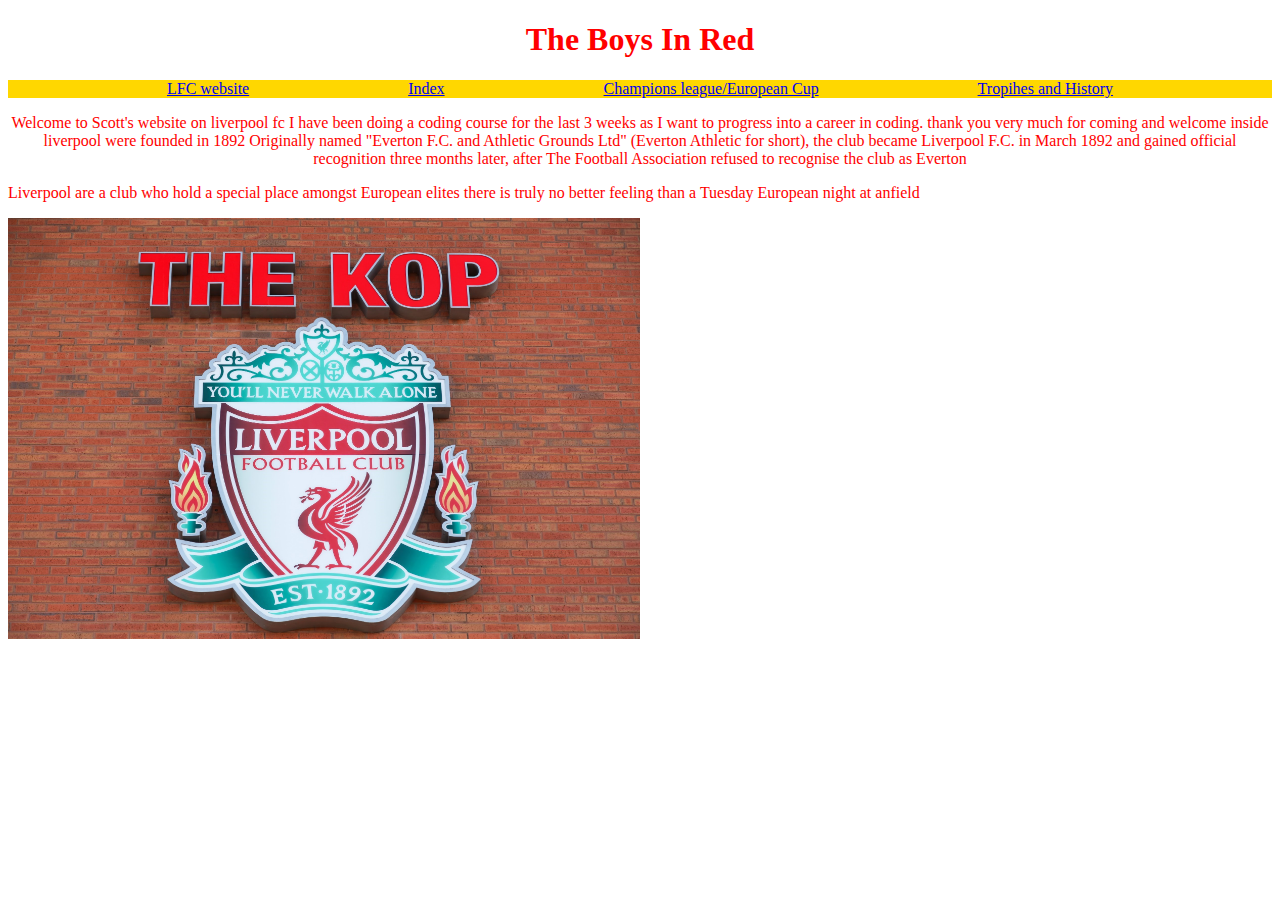
<file: index.html>
<!DOCTYPE html>
<html lang="en">

<head>
    <meta charset="UTF-8">
    <title>Document</title>
    <link rel="stylesheet" href="style.css">

</head>

<body>
    <h1 class="textalign">The Boys In Red</h1>
    <div id="navbar">
        <a href="http://www.liverpoolfc.com/" target="_blank">LFC website</a>
        <a href="index.html">Index </a>
        <a href="page1.html">Champions league/European Cup </a>
        <a href="page2.html">Tropihes and History</a>




    </div>

    <p class="textalign">Welcome to Scott's website on liverpool fc I have been doing a coding course for the last 3
        weeks as I want to progress into a career in coding.
        thank you very much for coming and welcome inside <br> liverpool were founded in 1892
        Originally named "Everton F.C. and Athletic Grounds Ltd" (Everton Athletic for short),
        the club became Liverpool F.C. in March 1892 and gained official recognition three months later,
        after The Football Association refused to recognise the club as Everton</p>

    <div><p>Liverpool are a club who hold a special place amongst European elites there is truly no better feeling than a
        Tuesday European night at anfield</p></div>
    <div>
        <!-- imag3e of liverpool badge -->

    
        <img class="imgsize" src="the_kop.jpg" alt="the_kop">
    </div>
    <!-- more text about liverpool fc -->


</body>

</html>
</file>
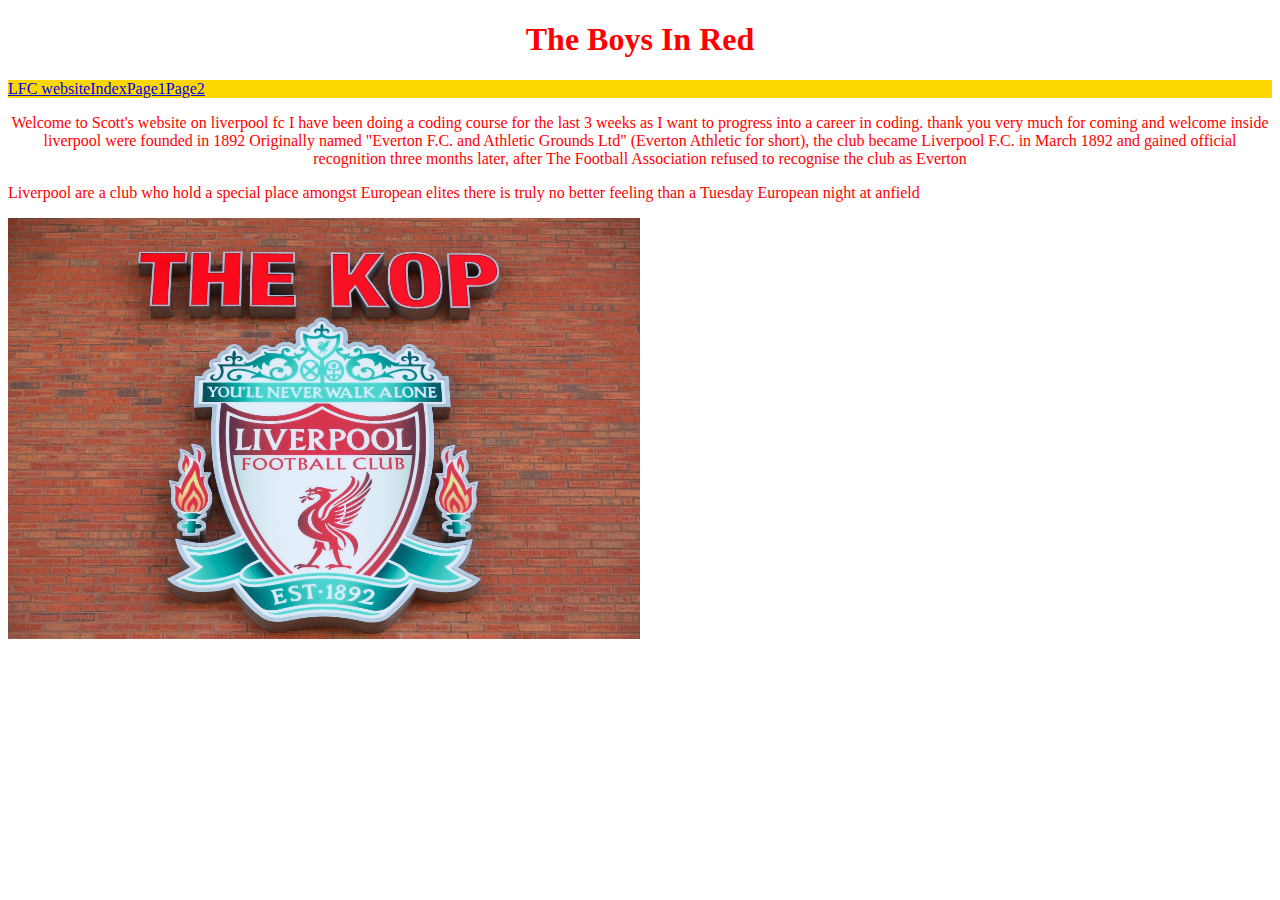
<file: websites/index.html>
<!DOCTYPE html>
<html lang="en">

<head>
    <meta charset="UTF-8">
    <title>Document</title>
    <link rel="stylesheet" href="style.css">

</head>

<body>
    <h1 class="textalign">The Boys In Red</h1>
    <div id="navbar">
        <a href="http://www.liverpoolfc.com/" target="_blank">LFC website</a>
        <a href="index.html">Index</a>
        <a href="page1.html">Page1</a>
        <a href="page2.html">Page2</a>




    </div>

    <p class="textalign">Welcome to Scott's website on liverpool fc I have been doing a coding course for the last 3
        weeks as I want to progress into a career in coding.
        thank you very much for coming and welcome inside <br> liverpool were founded in 1892
        Originally named "Everton F.C. and Athletic Grounds Ltd" (Everton Athletic for short),
        the club became Liverpool F.C. in March 1892 and gained official recognition three months later,
        after The Football Association refused to recognise the club as Everton</p>

    <p>Liverpool are a club who hold a special place amongst European elites there is truly no better feeling than a
        Tuesday European night at anfield</p>
    <div>
        <!-- imag3e of liverpool badge -->

    
        <img class="imgsize" src="the_kop.jpg" alt="the_kop">
    </div>
    <!-- more text about liverpool fc -->


</body>

</html>
</file>
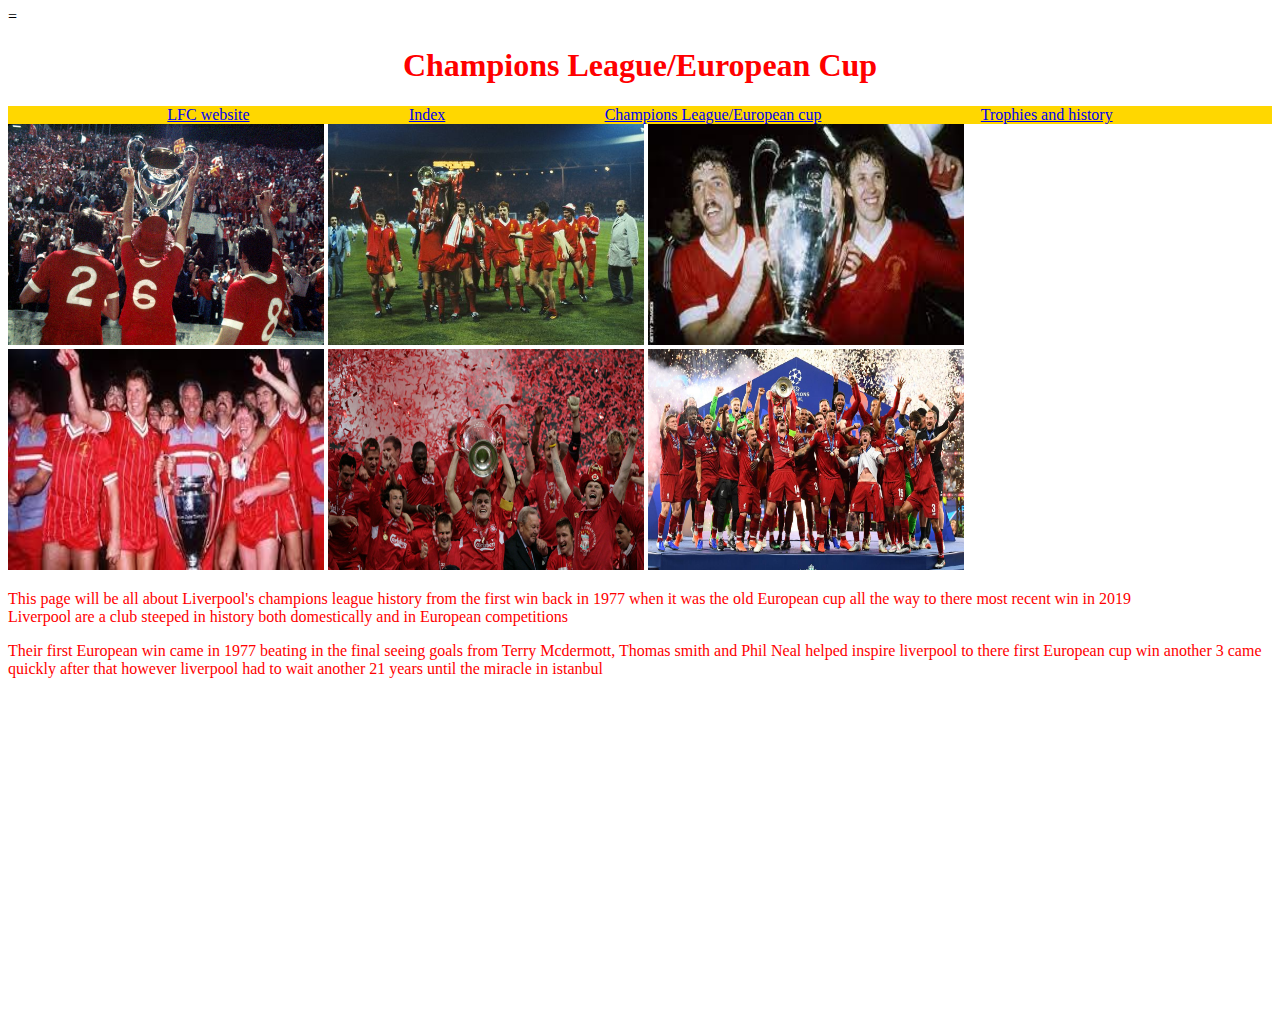
<file: page1.html>
=
<!DOCTYPE html>
<html lang="en">

<head>
    <meta charset="UTF-8">
    <title>Document</title>
    <link rel="stylesheet" href="style.css">
</head>

<h1 class="textalign">Champions League/European Cup</h1>
<div id="navbar">
    <a href="http://www.liverpoolfc.com/" target="_blank">LFC website</a>
    <a href="index.html">Index </a>
    <a href="page1.html">Champions League/European cup </a>
    <a href="page2.html">Trophies and history</a>
</div>
<!-- image of liverpool first champions league win  -->
<img class="imgalign" src="first_euro_win.jpg" alt="first_euro_win">
<img class="imgalign" src="liverpool-team-celebrate-winning-1978-european.jpg"
    alt="liverpool-team-celebrate-winning-1978-european">
<img class="imgalign" src="liverpool_11980.jpg">
<img class="imgalign" src="liverpool-1980.jpg" alt="liverpool-1980">
<img class="imgalign" src="istanbul_win.jpg" alt="istanbul_win">
<img class="imgalign" src="liverpool-champions-league-2019.jpg" alt="liverpool-champions-league-2019">


<body>

    <p>This page will be all about Liverpool's champions league history from the first win back in 1977 when it was the
        old European cup all the way to there most recent win in 2019 <br>
        Liverpool are a club steeped in history both domestically and in European competitions<br>
    </p>
    <p>Their first European win came in 1977 beating in the final seeing goals from Terry Mcdermott, Thomas smith and
        Phil Neal helped inspire liverpool to there first European cup win another 3 came quickly after that however
        liverpool had to wait another 21 years until the miracle in istanbul
        <br>
        <iframe class="vid1" width="560" height="315" src="https://www.youtube.com/embed/PWErN627Il8" title="YouTube video player" frameborder="0" allow="accelerometer; autoplay; clipboard-write; encrypted-media; gyroscope; picture-in-picture" allowfullscreen></iframe>



        <br>
    </p>
</body>

</html>
</file>
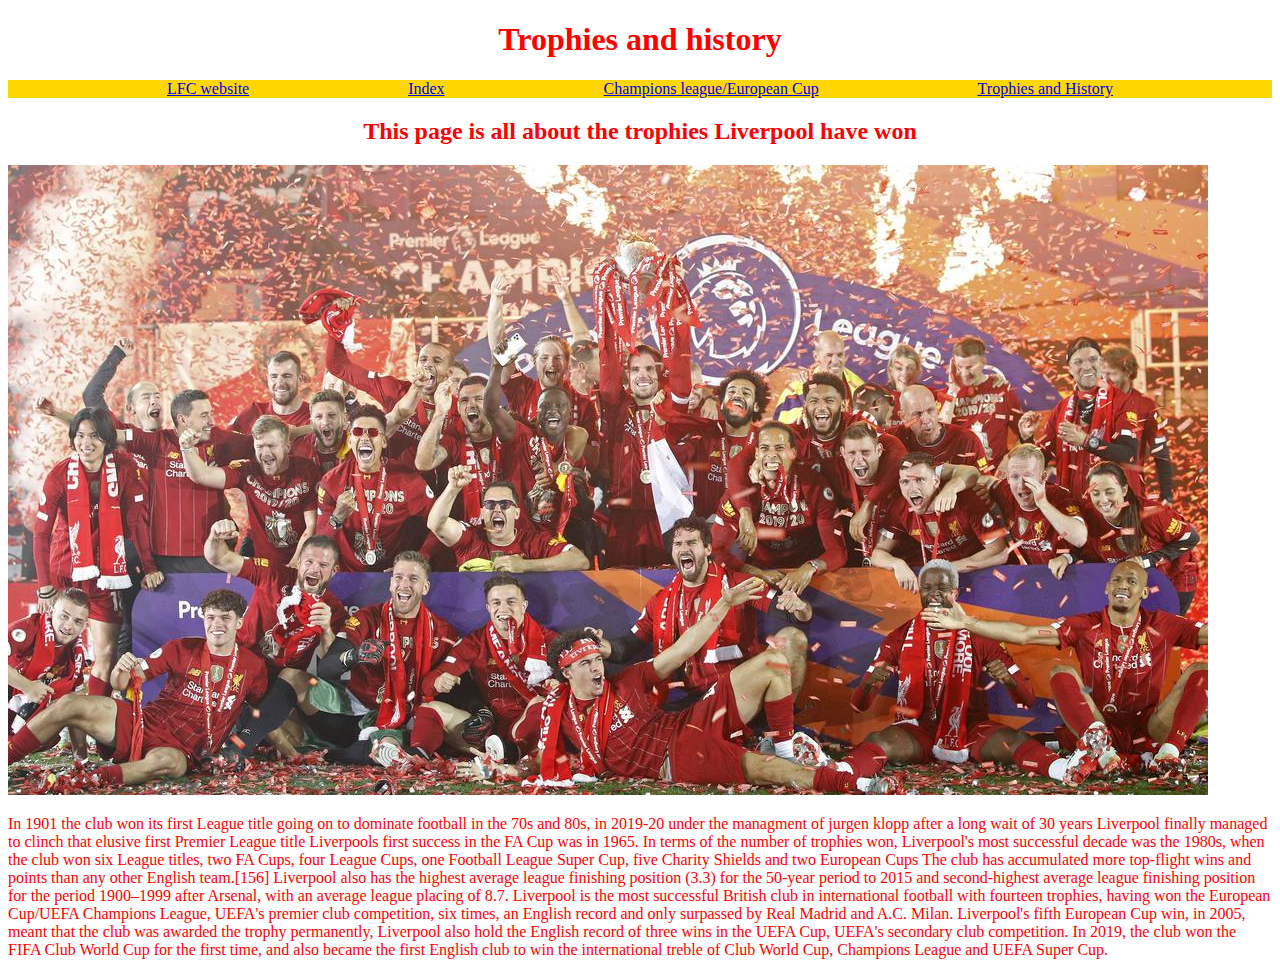
<file: page2.html>
<!DOCTYPE html>
<html lang="en">

<head>
    <meta charset="UTF-8">
    <title>Document</title>
    <link rel="stylesheet" href="style.css">

</head>
<h1 class="textalign">Trophies and history</h1>
<div id="navbar">
    <a href="http://www.liverpoolfc.com/" target="_blank">LFC website</a>
    <a href="index.html">Index </a>
    <a href="page1.html">Champions league/European Cup </a>
    <a href="page2.html">Trophies and History</a>
</div>

<body>


    <h2 class="textalign">This page is all about the trophies Liverpool have won</h2>
    <!-- picture of liverpool winning the premier league -->
    <img src="the_champions_lfc.jpg" alt="the_champions_lfc">
    <br>
    <p>In 1901 the club won its first League title going on to dominate football in the 70s and 80s, in 2019-20 under the managment of jurgen klopp after a long wait of 30 years Liverpool finally managed to clinch that elusive first Premier League title
        Liverpools first success in the FA Cup was in 1965. In terms of the number of trophies won, Liverpool's most successful decade was the 1980s, when the club won six League titles, two FA Cups, four League Cups, one Football League Super Cup, five Charity Shields and two European Cups
        The club has accumulated more top-flight wins and points than any other English team.[156] Liverpool also has the highest average league finishing position (3.3) for the 50-year period to 2015 and second-highest average league finishing position for the period 1900–1999 after Arsenal, with an average league placing of 8.7.
        Liverpool is the most successful British club in international football with fourteen trophies, having won the European Cup/UEFA Champions League, UEFA's premier club competition, six times, an English record and only surpassed by Real Madrid and A.C. Milan. Liverpool's fifth European Cup win, in 2005, meant that the club was awarded the trophy permanently, Liverpool also hold the English record of three wins in the UEFA Cup, UEFA's secondary club competition. In 2019, the club won the FIFA Club World Cup for the first time, and also became the first English club to win the international treble of Club World Cup, Champions League and UEFA Super Cup.



    </p>
</body>

</html>
</file>
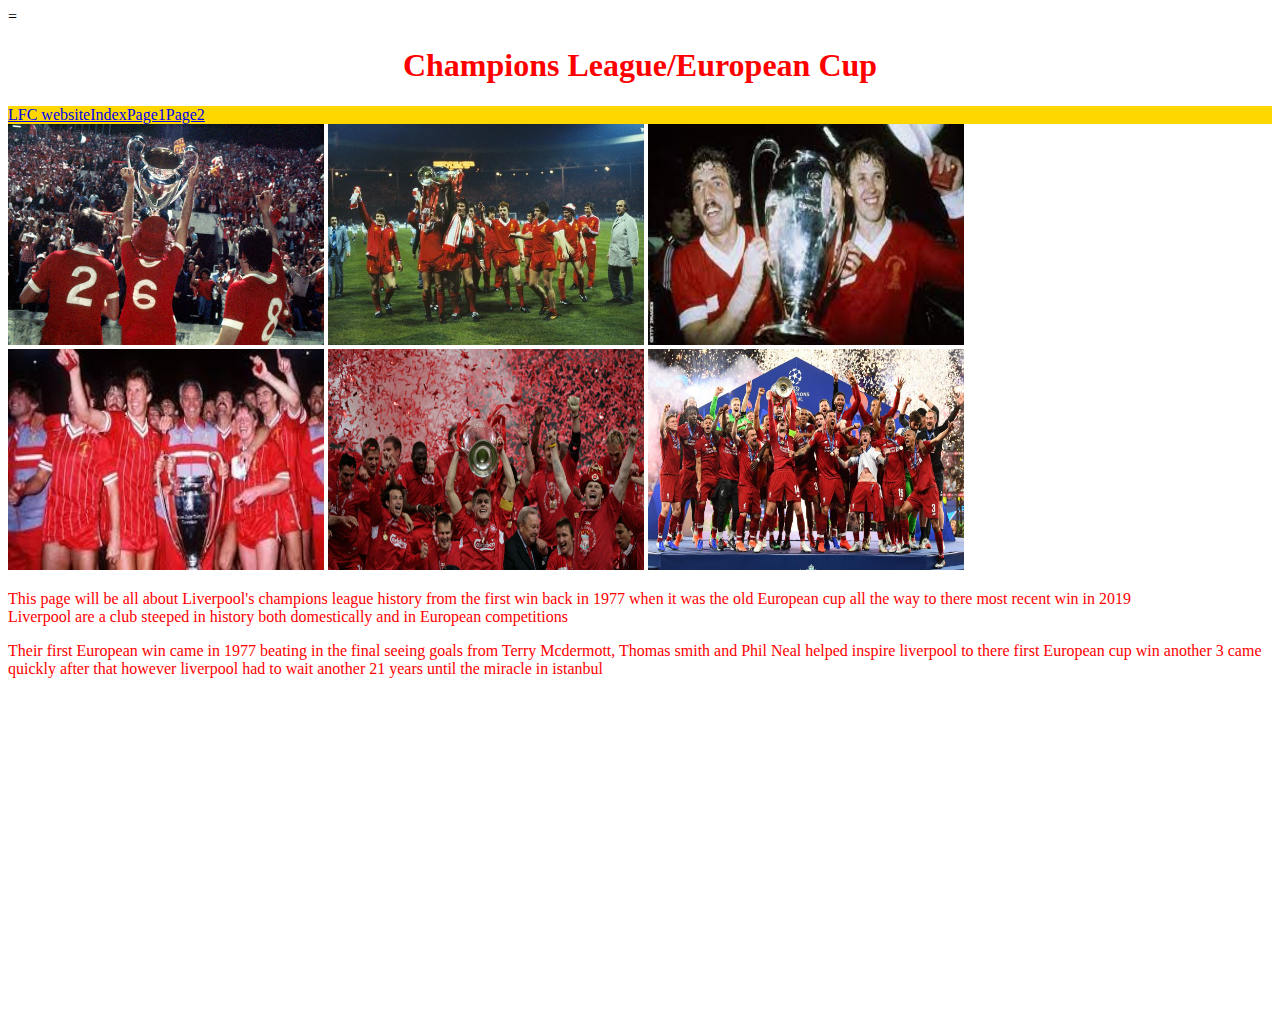
<file: websites/page1.html>
=
<!DOCTYPE html>
<html lang="en">

<head>
    <meta charset="UTF-8">
    <title>Document</title>
    <link rel="stylesheet" href="style.css">
</head>

<h1 class="textalign">Champions League/European Cup</h1>
<div id="navbar">
    <a href="http://www.liverpoolfc.com/" target="_blank">LFC website</a>
    <a href="index.html">Index</a>
    <a href="page1.html">Page1</a>
    <a href="page2.html">Page2</a>
</div>
<!-- image of liverpool first champions league win  -->
<img class="imgalign" src="first_euro_win.jpg" alt="first_euro_win">
<img class="imgalign" src="liverpool-team-celebrate-winning-1978-european.jpg"
    alt="liverpool-team-celebrate-winning-1978-european">
<img class="imgalign" src="liverpool_11980.jpg">
<img class="imgalign" src="liverpool-1980.jpg" alt="liverpool-1980">
<img class="imgalign" src="istanbul_win.jpg" alt="istanbul_win">
<img class="imgalign" src="liverpool-champions-league-2019.jpg" alt="liverpool-champions-league-2019">


<body>

    <p>This page will be all about Liverpool's champions league history from the first win back in 1977 when it was the
        old European cup all the way to there most recent win in 2019 <br>
        Liverpool are a club steeped in history both domestically and in European competitions<br>
    </p>
    <p>Their first European win came in 1977 beating in the final seeing goals from Terry Mcdermott, Thomas smith and
        Phil Neal helped inspire liverpool to there first European cup win another 3 came quickly after that however
        liverpool had to wait another 21 years until the miracle in istanbul
        <br>
        <iframe class="vid1" width="560" height="315" src="https://www.youtube.com/embed/PWErN627Il8" title="YouTube video player" frameborder="0" allow="accelerometer; autoplay; clipboard-write; encrypted-media; gyroscope; picture-in-picture" allowfullscreen></iframe>



        <br>
    </p>
</body>

</html>
</file>
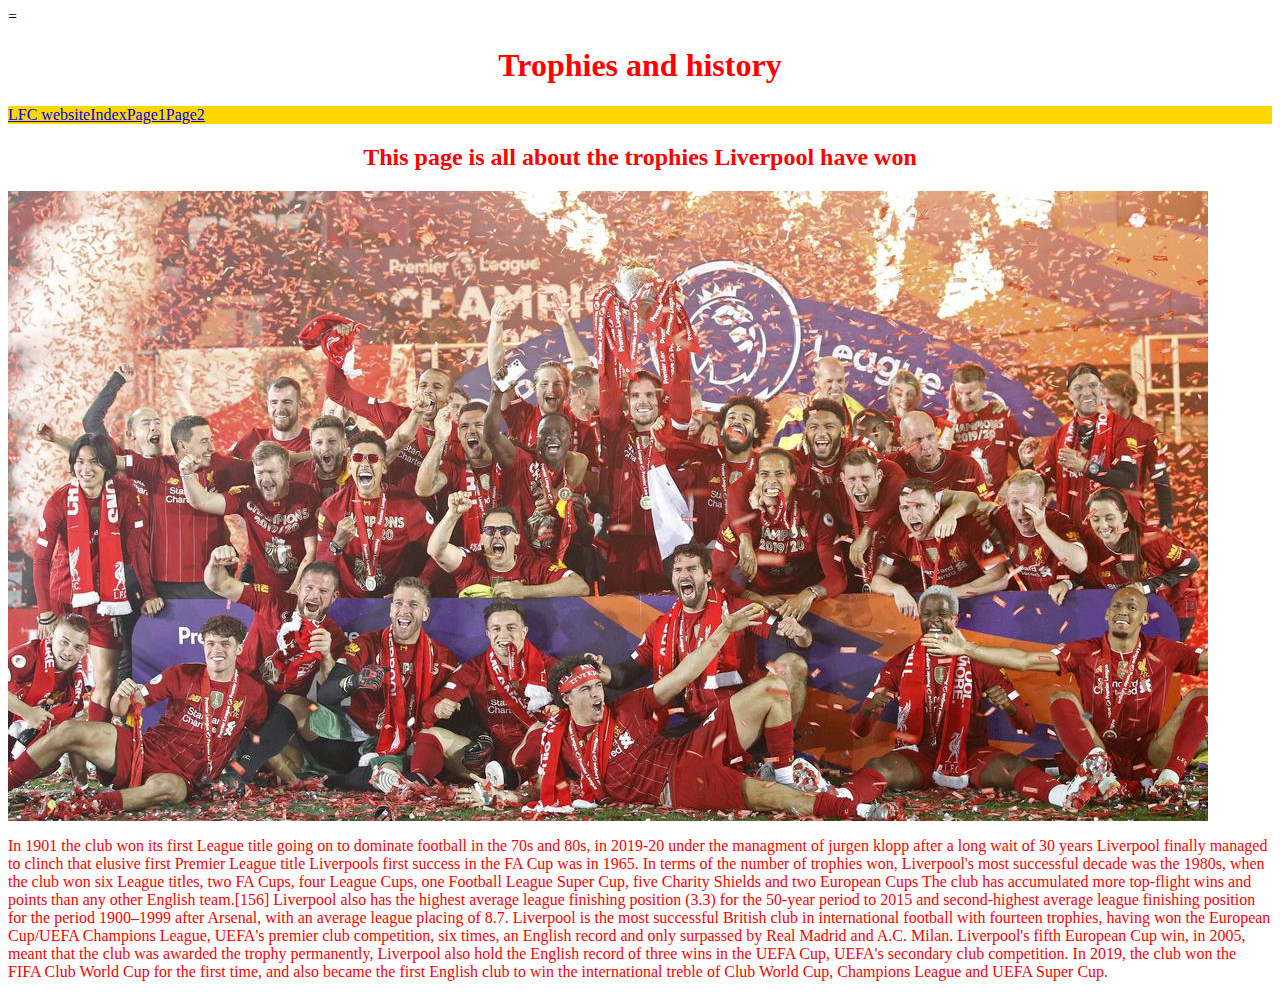
<file: websites/page2.html>
=
<!DOCTYPE html>
<html lang="en">

<head>
    <meta charset="UTF-8">
    <title>Document</title>
    <link rel="stylesheet" href="style.css">

</head>
<h1 class="textalign">Trophies and history</h1>
<div id="navbar">
    <a href="http://www.liverpoolfc.com/" target="_blank">LFC website</a>
    <a href="index.html">Index</a>
    <a href="page1.html">Page1</a>
    <a href="page2.html">Page2</a>
</div>

<body>


    <h2 class="textalign">This page is all about the trophies Liverpool have won</h2>
    <!-- picture of liverpool winning the premier league -->
    <img src="the_champions_lfc.jpg" alt="the_champions_lfc">
    <br>
    <p>In 1901 the club won its first League title going on to dominate football in the 70s and 80s, in 2019-20 under the managment of jurgen klopp after a long wait of 30 years Liverpool finally managed to clinch that elusive first Premier League title
        Liverpools first success in the FA Cup was in 1965. In terms of the number of trophies won, Liverpool's most successful decade was the 1980s, when the club won six League titles, two FA Cups, four League Cups, one Football League Super Cup, five Charity Shields and two European Cups
        The club has accumulated more top-flight wins and points than any other English team.[156] Liverpool also has the highest average league finishing position (3.3) for the 50-year period to 2015 and second-highest average league finishing position for the period 1900–1999 after Arsenal, with an average league placing of 8.7.
        Liverpool is the most successful British club in international football with fourteen trophies, having won the European Cup/UEFA Champions League, UEFA's premier club competition, six times, an English record and only surpassed by Real Madrid and A.C. Milan. Liverpool's fifth European Cup win, in 2005, meant that the club was awarded the trophy permanently, Liverpool also hold the English record of three wins in the UEFA Cup, UEFA's secondary club competition. In 2019, the club won the FIFA Club World Cup for the first time, and also became the first English club to win the international treble of Club World Cup, Champions League and UEFA Super Cup.



    </p>
</body>

</html>
</file>
<file: style.css>
h1{
    color: red;
}
h1{
    font: 60px;
}
p {
    color: red; 
}

.Big {
    color: red;
}

.textalign {
    text-align: center;
    color: red;
}

#navbar {
    background-color: gold;
    width: 100%;
    color: red;
    display: flex;
    justify-content: space-evenly;
}

.container {
    display: flex;
    min-height: 100vh;
    flex-direction: column;
    flex-wrap: wrap;
}

.size{
    width: 25%;
    height: 25%;
    align-items: center;
}

.containerr {
    width: 100%;
    height: 100vh;
    background-color: red;
    display: flex;
}
.boxes{
    width: 50%;
    height: 50%;
    background-color: crimson;
    
}
.footer {
    color: crimson;
  
}
* {
box-sizing: border-box;
}
.imgalign {
    align-items: center;
    width: 25%;
    height: 25%;
}
.box2 {
    color: gold;
    display: flex;
    width: 25%;
    height: 25%;
    flex-wrap: wrap;
    justify-content: center;
    align-items:center;

}
.vid1 {
    align-items: center;
}

.imgsize{
    align-items: center;
    height: 50%;
    width: 50%;
}
</file>
<file: websites/style.css>
h1{
    color: red;
}
h1{
    font: 60px;
}
p {
    color: red; 
}

.Big {
    color: red;
}

.textalign {
    text-align: center;
    color: red;
}

#navbar {
    background-color: gold;
    width: 100%;
    color: red;

    display: flex;
}

.container {
    display: flex;
    min-height: 100vh;
    flex-direction: column;
    flex-wrap: wrap;
}

.size{
    width: 25%;
    height: 25%;
    align-items: center;
}

.containerr {
    width: 100%;
    height: 100vh;
    background-color: red;
    display: flex;
}
.boxes{
    width: 50%;
    height: 50%;
    background-color: crimson;
    
}
.footer {
    color: crimson;
  
}
* {
box-sizing: border-box;
}
.imgalign {
    align-items: center;
    width: 25%;
    height: 25%;
}
.box2 {
    color: gold;
    display: flex;
    width: 25%;
    height: 25%;
    flex-wrap: wrap;
    justify-content: center;
    align-items:center;

}
.vid1 {
    align-items: center;
}

.imgsize{
    align-items: center;
    height: 50%;
    width: 50%;
}
</file>
